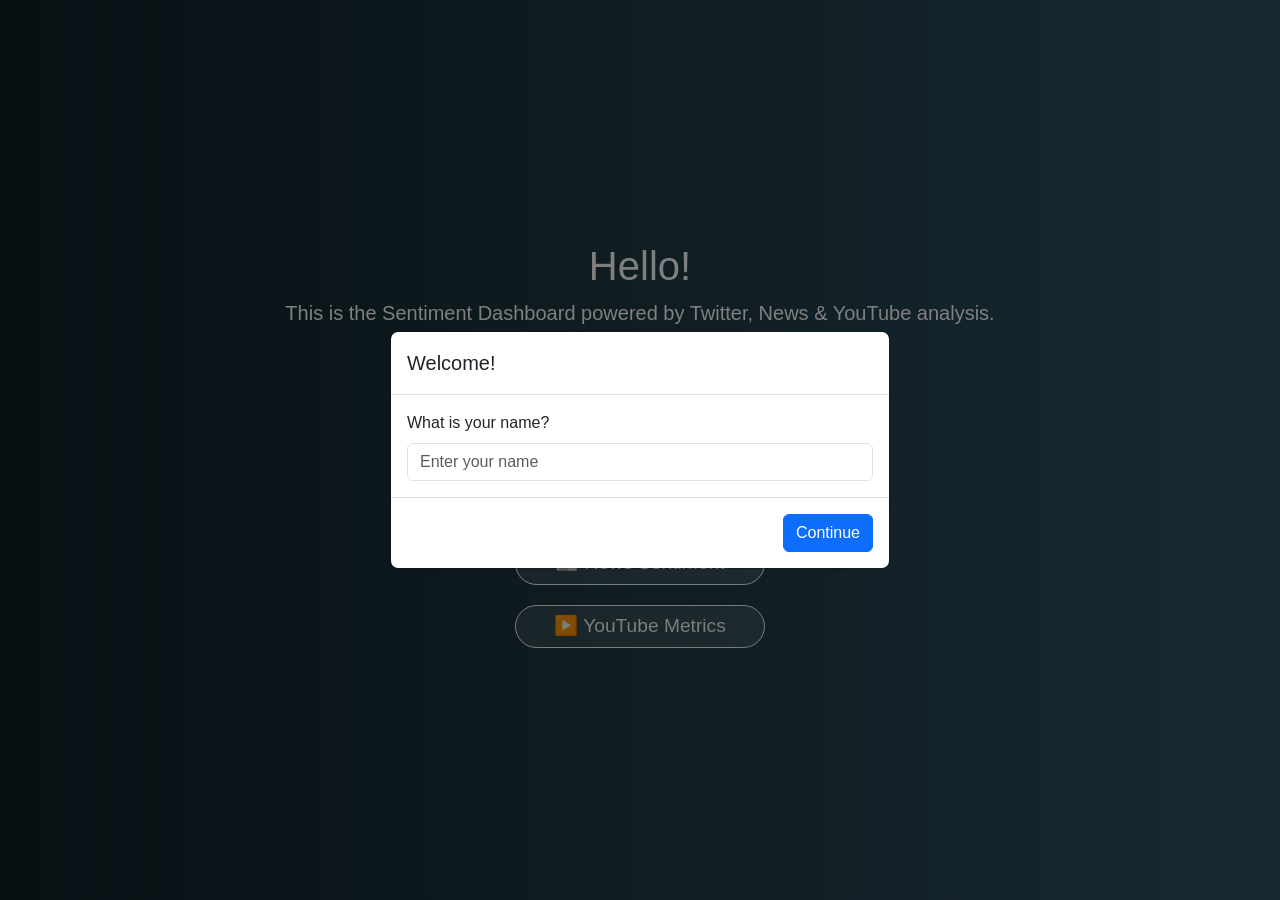
<file: templates/home.html>
<!DOCTYPE html>
<html lang="en">
<head>
  <meta charset="UTF-8">
  <meta name="viewport" content="width=device-width, initial-scale=1.0">
  <title>Sentiment Dashboard</title>
  <link href="https://cdn.jsdelivr.net/npm/bootstrap@5.3.0/dist/css/bootstrap.min.css" rel="stylesheet">
  <style>
    body {
      background: linear-gradient(to right, #0f2027, #203a43, #2c5364);
      color: white;
      font-family: 'Segoe UI', sans-serif;
      overflow-x: hidden;
    }
    .hero {
      height: 100vh;
      display: flex;
      flex-direction: column;
      justify-content: center;
      align-items: center;
      text-align: center;
      animation: fadeIn 2s ease-in;
    }
    @keyframes fadeIn {
      from { opacity: 0; }
      to { opacity: 1; }
    }
    .btn-option {
      margin: 10px;
      width: 250px;
      font-size: 1.2rem;
      border-radius: 30px;
      transition: transform 0.3s ease, background 0.3s ease;
      background: rgba(255, 255, 255, 0.1);
    }
    .btn-option:hover {
      transform: scale(1.1);
      background: rgba(255, 255, 255, 0.3);
    }
    .background-animation {
      position: absolute;
      top: 0;
      left: 0;
      width: 100%;
      height: 100%;
      overflow: hidden;
      z-index: -1;
    }
    .background-animation span {
      position: absolute;
      display: block;
      width: 20px;
      height: 20px;
      background: rgba(255, 255, 255, 0.2);
      animation: animate 25s linear infinite;
      bottom: -150px;
    }
    @keyframes animate {
      0% { transform: translateY(0) rotate(0deg); opacity: 1; }
      100% { transform: translateY(-1000px) rotate(720deg); opacity: 0; }
    }
  </style>
</head>
<body>

<!-- Background Animation -->
<div class="background-animation">
  <span style="left: 10%; width: 20px; height: 20px;"></span>
  <span style="left: 20%; width: 25px; height: 25px;"></span>
  <span style="left: 35%; width: 15px; height: 15px;"></span>
  <span style="left: 50%; width: 30px; height: 30px;"></span>
  <span style="left: 70%; width: 20px; height: 20px;"></span>
  <span style="left: 85%; width: 25px; height: 25px;"></span>
</div>

<!-- Modal to Ask Name -->
<div class="modal fade" id="nameModal" data-bs-backdrop="static" data-bs-keyboard="false" tabindex="-1" aria-labelledby="nameModalLabel" aria-hidden="true">
  <div class="modal-dialog modal-dialog-centered">
    <div class="modal-content text-dark">
      <div class="modal-header">
        <h5 class="modal-title" id="nameModalLabel">Welcome!</h5>
      </div>
      <div class="modal-body">
        <label for="username" class="form-label">What is your name?</label>
        <input type="text" id="username" class="form-control" placeholder="Enter your name">
      </div>
      <div class="modal-footer">
        <button type="button" class="btn btn-primary" onclick="saveName()">Continue</button>
      </div>
    </div>
  </div>
</div>

<!-- Hero Section -->
<div class="hero">
  <h1 id="greeting">Hello!</h1>
  <p class="lead">This is the Sentiment Dashboard powered by Twitter, News & YouTube analysis.</p>
  <div class="d-flex flex-column align-items-center">
    <a href="/combined" class="btn btn-outline-light btn-option">🔍 Combined Analysis</a>
    <a href="/comparison" class="btn btn-outline-light btn-option">📊 Compare Platforms</a>
    <a href="/twitter" class="btn btn-outline-light btn-option">🐦 Twitter Insights</a>
    <a href="/news" class="btn btn-outline-light btn-option">📰 News Sentiment</a>
    <a href="/youtube" class="btn btn-outline-light btn-option">▶️ YouTube Metrics</a>
  </div>
</div>

<script src="https://cdn.jsdelivr.net/npm/bootstrap@5.3.0/dist/js/bootstrap.bundle.min.js"></script>
<script>
  const nameModal = new bootstrap.Modal(document.getElementById('nameModal'));
  let userName = '';

  function saveName() {
    const input = document.getElementById('username').value.trim();
    if (input !== '') {
      userName = input;
      document.getElementById('greeting').innerText = `Hi, ${userName}!`;
      nameModal.hide();
    }
  }

  window.onload = () => {
    nameModal.show();
  };
</script>

</body>
</html>
</file>
